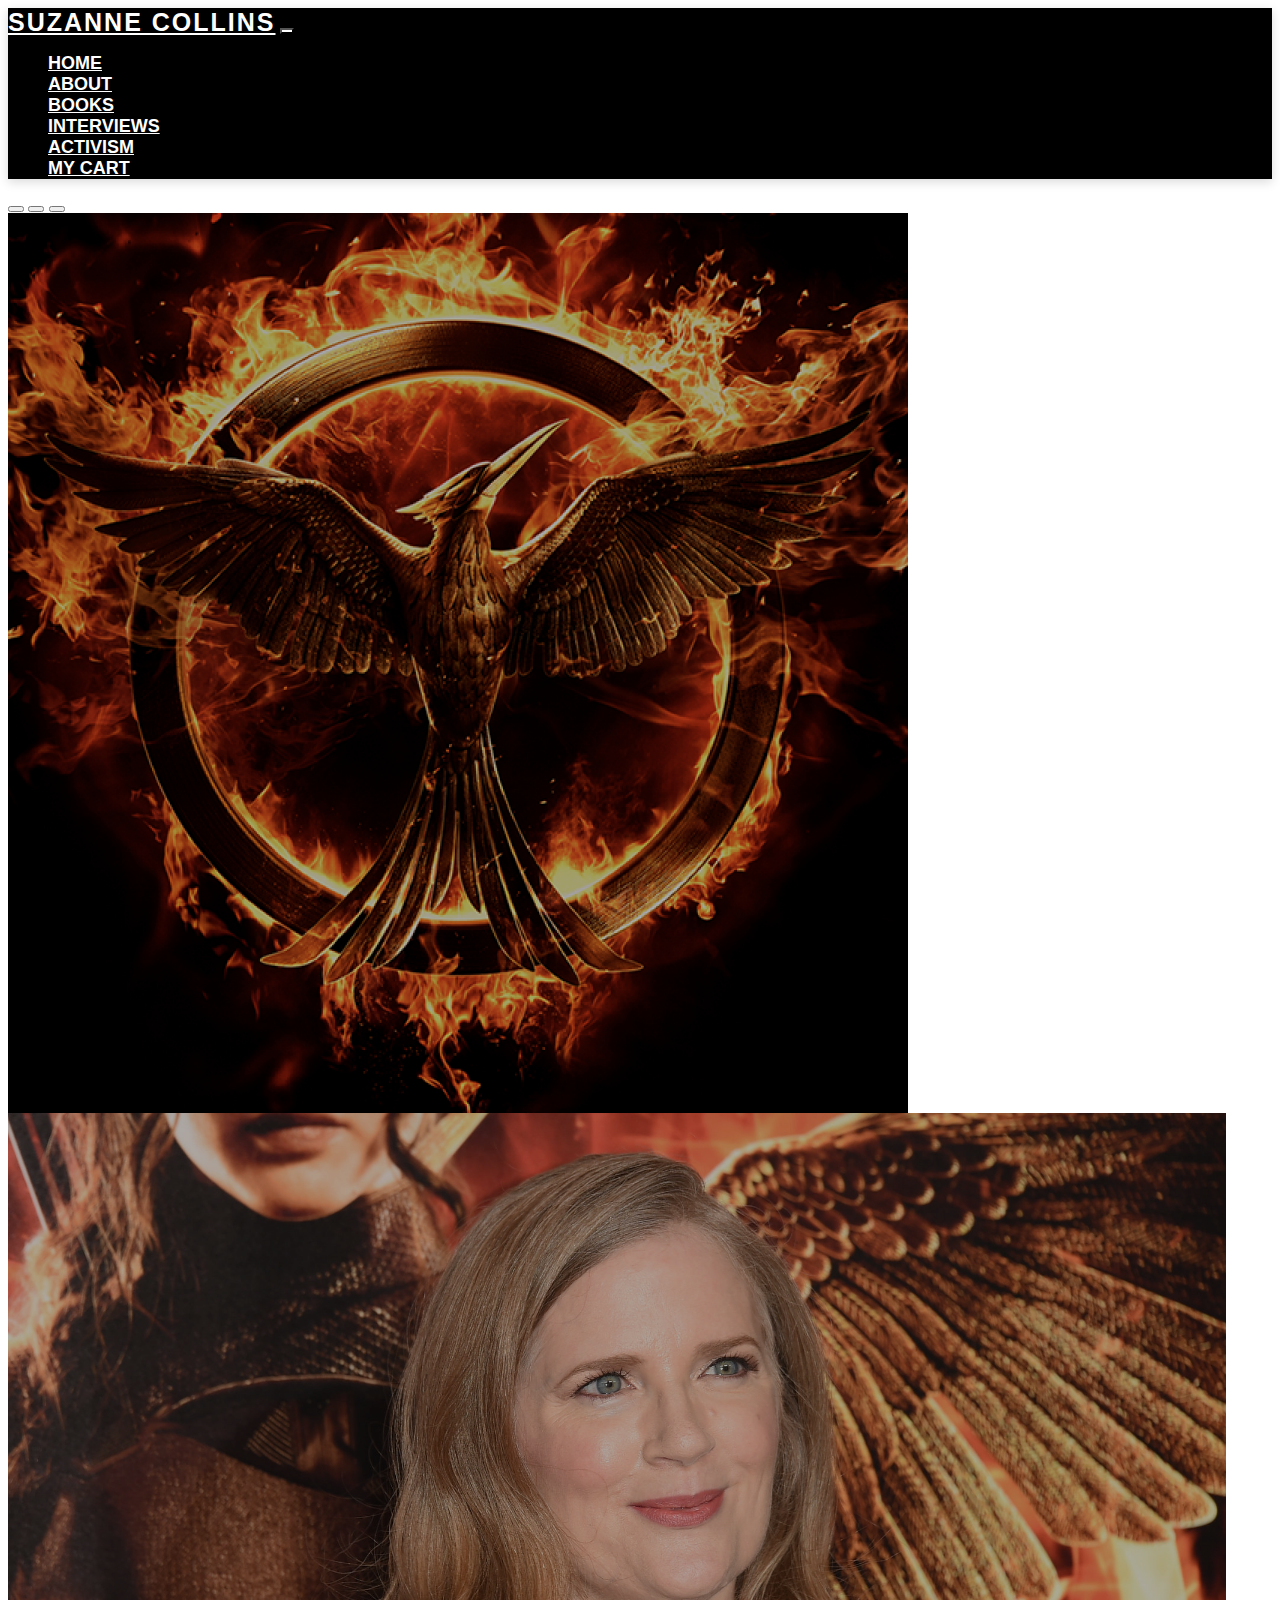
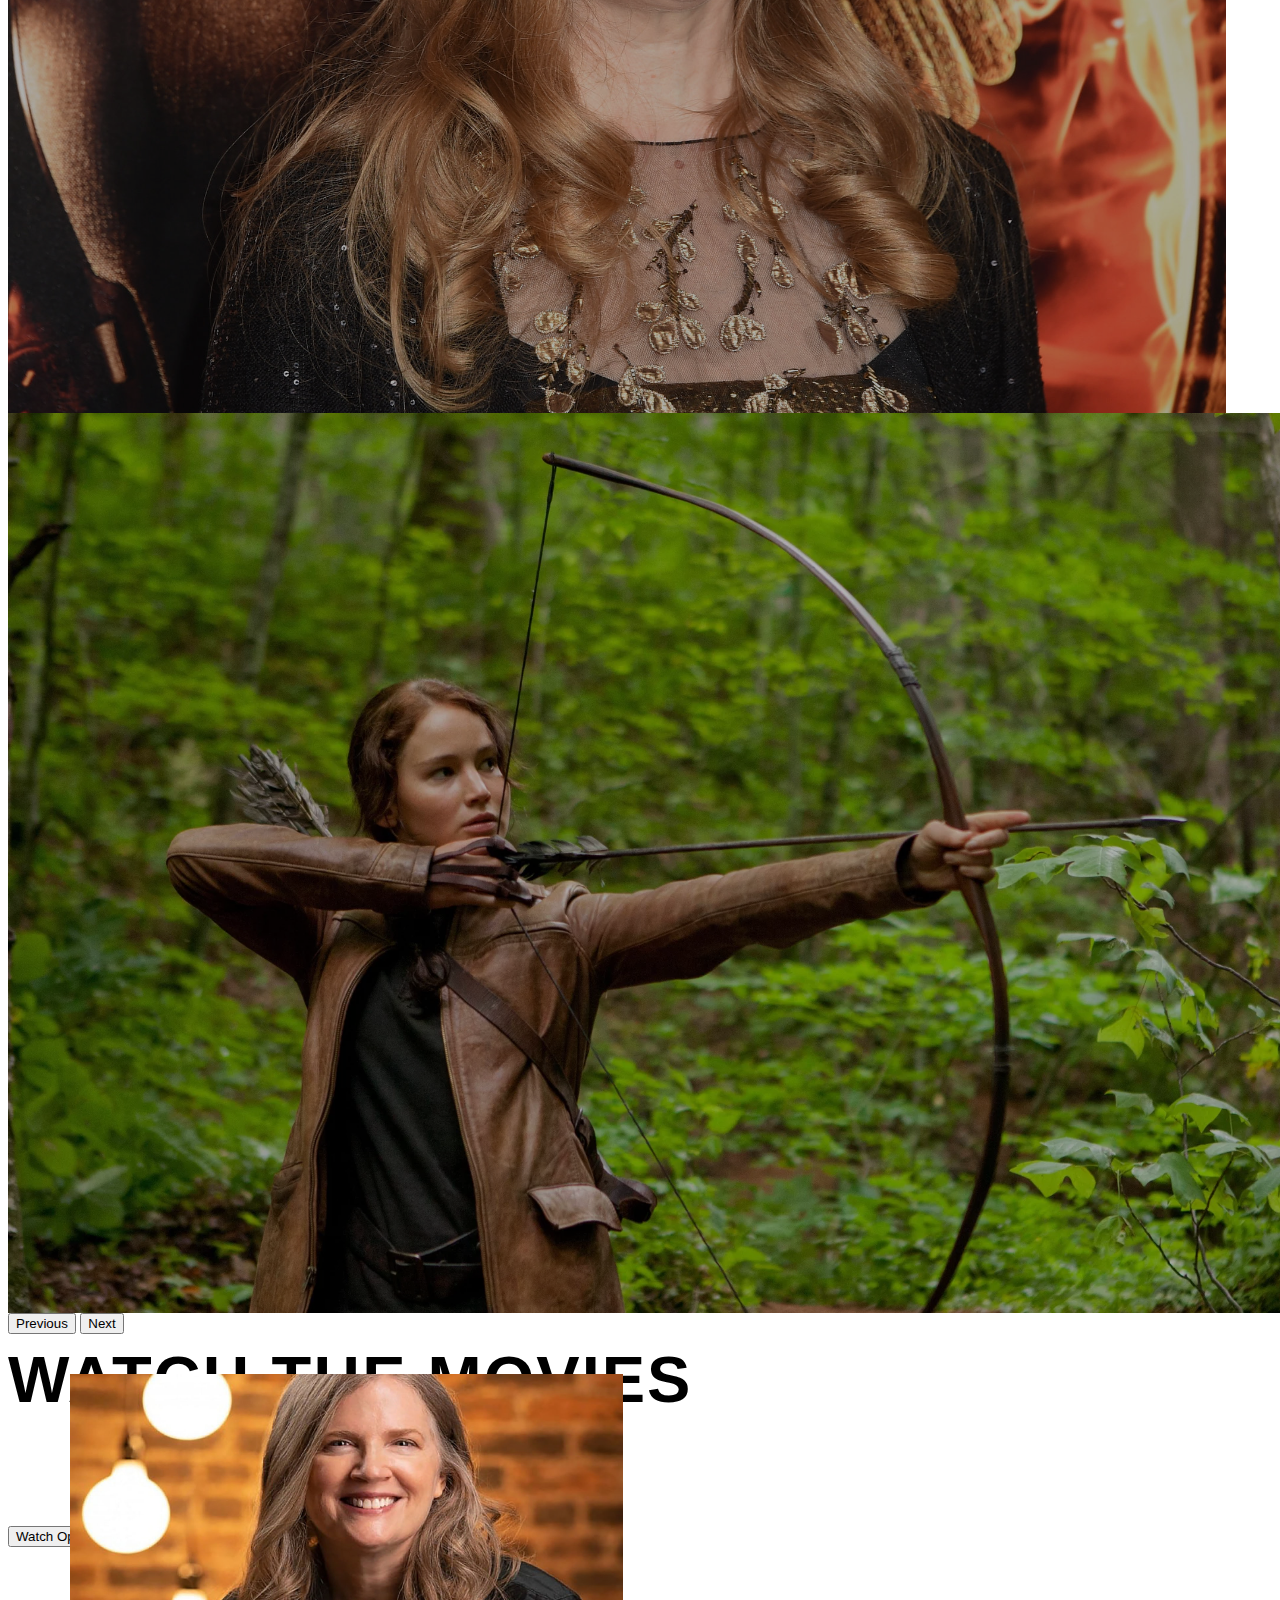
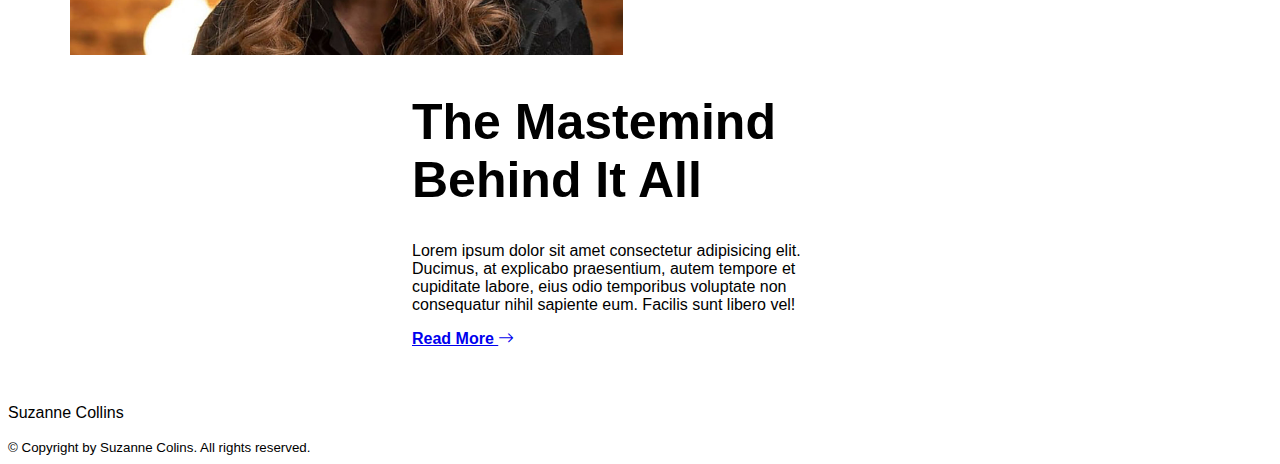
<file: index.html>
<!doctype html>
<html lang="en">
  <head>
    <meta charset="utf-8">
    <meta name="viewport" content="width=device-width, initial-scale=1">
    <meta name="description" content="This is a redesign concept of Suzanne Collin's website.">
    <meta name="author" content="Cameryn Jones">
    <title>Suzanne Collins Website Redesign Concpet</title>

    <!-- LOAD BOOTSTRAP CSS - DO NOT DELETE -->
        <link href="https://cdn.jsdelivr.net/npm/bootstrap@5.3.0-alpha1/dist/css/bootstrap.min.css" rel="stylesheet" integrity="sha384-GLhlTQ8iRABdZLl6O3oVMWSktQOp6b7In1Zl3/Jr59b6EGGoI1aFkw7cmDA6j6gD" crossorigin="anonymous">
        <link href="https://cdnjs.cloudflare.com/ajax/libs/animate.css/3.7.2/animate.min.css"       rel="stylesheet">
    <!-- END LOADING BOOTSTRAP CSS -->

    <!-- Custom styles -->
    <link href="style.css" rel="stylesheet">

    <!-- Bootstrap Icons -->
    <link rel="stylesheet" href="https://cdn.jsdelivr.net/npm/bootstrap-icons@1.10.3/font/bootstrap-icons.css">

    <!-- FONT AWESOME ICONS -->
    <link rel="stylesheet" href="https://cdnjs.cloudflare.com/ajax/libs/font-awesome/6.3.0/css/all.min.css" integrity="sha512-SzlrxWUlpfuzQ+pcUCosxcglQRNAq/DZjVsC0lE40xsADsfeQoEypE+enwcOiGjk/bSuGGKHEyjSoQ1zVisanQ==" crossorigin="anonymous" referrerpolicy="no-referrer" />
  </head>
  <body>
    <!-- NAVIGATION -->
    <nav class="navbar navbar-expand-lg navbar-dark fixed-top navbar-scrolled">
      <div class="container">
        <a class="navbar-brand" href="index.html">Suzanne Collins</a> <button aria-controls="navbarSupportedContent" aria-expanded="false" aria-label="Toggle navigation" class="navbar-toggler" data-bs-target="#navbarSupportedContent" data-bs-toggle="collapse" type="button"><span class="navbar-toggler-icon"></span></button>
        <div class="collapse navbar-collapse" id="navbarSupportedContent">
          <ul class="navbar-nav ms-auto mb-2 mb-lg-0">
            <li class="nav-item">
              <a class="nav-link" href="index.html">Home</a>
            </li>
            <li class="nav-item">
              <a class="nav-link" href="#">About</a>
            </li>
            <li class="nav-item">
              <a class="nav-link" href="books.html">Books</a>
            </li>
            <li class="nav-item">
              <a class="nav-link" href="#">Interviews</a>
            </li>
            <li class="nav-item">
              <a class="nav-link" href="#">Activism</a>
            </li>
            <li class="nav-item">
              <a class="nav-link" href="#">My Cart</a>
            </li>
          </ul>
        </div>
      </div>
  </nav>
 <!-- END NAVIGATION -->
 
<!-- HERO CAROUSEL -->
    <div class="carousel slide" data-bs-ride="carousel" id="carouselExampleIndicators">
      <div class="carousel-indicators">
        <button aria-label="Slide 1" class="active" data-bs-slide-to="0" data-bs-target="#carouselExampleIndicators" type="button"></button> <button aria-          label="Slide 2" data-bs-slide-to="1" data-bs-target="#carouselExampleIndicators" type="button"></button> <button aria-label="Slide 3" data-bs-slide-to="2" data-bs-target="#carouselExampleIndicators" type="button"></button>
      </div>
      <div class="carousel-inner">
        <div class="carousel-item active">
          <img alt="..." class="d-block w-100" src="images/mockingjay.png">
          <div class="carousel-caption">
            <h5 class="animated bounceInRight" style="animation-delay: 1s">Read the Series</h5>
            <!-- <p class="animated bounceInLeft d-none d-md-block" style="animation-delay: 2s">Lorem ipsum dolor sit amet, consectetur adipisicing elit. Maxime, nulla, tempore. Deserunt excepturi quas vero.</p> -->
            <button type="button" class="animated bounceInRight btn btn-light" style="animation-delay: 3s">Read More</button>
          </div>
        </div>
        <div class="carousel-item">
          <img alt="..." class="d-block w-100" src="images/SC-3.jpg">
          <div class="carousel-caption">
            <h5 class="animated bounceInRight" style="animation-delay: 1s">Author behind the Hunger Games </h5>
            <!-- <p class="animated bounceInLeft d-none d-md-block" style="animation-delay: 2s">Lorem ipsum dolor sit amet, consectetur adipisicing elit. Maxime, nulla, tempore. Deserunt excepturi quas vero.</p> -->
            <button type="button" class="animated bounceInRight btn btn-light" style="animation-delay: 3s">Learn More</button>
          </div>
        </div>
        <div class="carousel-item">
          <img alt="..." class="d-block w-100" src="images/hg-film-2.jpg">
          <div class="carousel-caption">
            <h5 class="animated bounceInRight" style="animation-delay: 1s">Watch the movies</h5>
            <button type="button" class="animated bounceInRight btn btn-light" style="animation-delay: 3s">Watch Options</button>
          </div>
        </div>
      </div><button class="carousel-control-prev" data-bs-slide="prev" data-bs-target="#carouselExampleIndicators" type="button"><span aria-hidden="true" class="carousel-control-prev-icon"></span> <span class="visually-hidden">Previous</span></button> <button class="carousel-control-next" data-bs-slide="next" data-bs-target="#carouselExampleIndicators" type="button"><span aria-hidden="true" class="carousel-control-next-icon"></span> <span class="visually-hidden">Next</span></button>
    </div>
<!-- END HERO CAROUSEL -->

<!-- AUTHOR SECTION -->
    <section class="author-secton container-custom">
      <div class="row">
        <div class="col-12 col-sm-6 d-md-flex justify-content-md-center">
          <img src="images/SC.jpg" alt="Suzanne Collins" class="img-fluid pb-4 author__section-thumbnail" width="553" height="746" loading="lazy">
        </div>
        <div class="col-12 col-sm-6 align-self-center justify-content-md-center">
          <div class="author__content-width">
            <h1 class="h2 mb-4">The Mastemind Behind it all</h1>
            <p class="mb-4">Lorem ipsum dolor sit amet consectetur adipisicing elit. Ducimus, at explicabo praesentium, autem tempore et cupiditate labore, eius odio temporibus voluptate non consequatur nihil sapiente eum. Facilis sunt libero vel!</p>
            <a class="text-black" href="#">Read More <i class="bi bi-arrow-right"></i></a>
          </div>
        </div>
      </div>
    </section>
<!-- END AUTHOR SECTION-->

<!-- TESTIMONIAL SECTON
    <section class="bg-dark text-white py-4">
      <div class="container-custom my-4">
        <div class="row">

          <div class="col-12 col-sm-4 mb-4">
            <h3>#1 USA Today Bestseller</h3>
          </div>

          <div class="col-12 col-sm-4 mb-4">
            <img src="#" class="mb-4 img-fluid" alt="#" width="441" height="248" loading="lazy">
            <h3>#1 New York Times Bestseller</h3>
          </div>

          <div class="col-12 col-sm-4 mb-4">
            <img src="#" class="mb-4 img-fluid" alt="#" width="441" height="248" loading="lazy">
            <h3>New York Times Article</h3>
            <p>Lorem ipsum dolor sit amet consectetur, adipisicing elit. Eum ex delectus veniam consequuntur odit a? Optio maxime ut sunt, a est suscipit pariatur nobis libero nulla ipsum quibusdam atque repudiandae.</p>
          </div>
        </div>
      </div>
    </section>
    END TESTIMONIAL SECTON -->

<!-- FOOTER -->
  <footer class="bg-dark py-5 mt-5">
    <div class="container text-light text-center">
      <p class="display-5 mb-3">Suzanne Collins</p>
      <small class="text-white-50">&copy; Copyright by Suzanne Colins. All rights reserved.</small>
    </div>
  </footer>
<!-- END FOOTER -->

<!-- LOAD BOOTSTRAP JAVASCRIPT - DO NOT DELETE -->
<script src="https://cdn.jsdelivr.net/npm/bootstrap@5.3.0-alpha1/dist/js/bootstrap.bundle.min.js" integrity="sha384-w76AqPfDkMBDXo30jS1Sgez6pr3x5MlQ1ZAGC+nuZB+EYdgRZgiwxhTBTkF7CXvN" crossorigin="anonymous"></script>
<!-- END LOADING BOOTSTRAP JAVASCRIPT -->

<!-- LOAD JAVASCRIPT FOR NAVIGATION ANIMATION -->
  <script src="https://cdnjs.cloudflare.com/ajax/libs/jquery/3.6.0/jquery.min.js">
  </script> 

  <script src="https://cdn.jsdelivr.net/npm/@popperjs/core@2.9.3/dist/umd/popper.min.js">
  </script> 
<!-- END LOADING NAVIGATION ANIMATION JAVASCRIPT -->

<!-- JAVASCRIPT FOR NAVIGATION SCROLL -->
  <script>
    const navEl = document.querySelector('.navbar');

    window.addEventListener('scroll', () => {
      if (window.scrollY >= 56) {
        navEl.classList.add('navbar-scrolled');
      } else if (window.scrollY < 56) {
        navEl.classList.remove('navbar-scrolled');
      }
    });
  </script>
<!-- END JAVASCRIPT FOR NAVIGATION SCROLL -->
      
  </body>
</html>
</file>
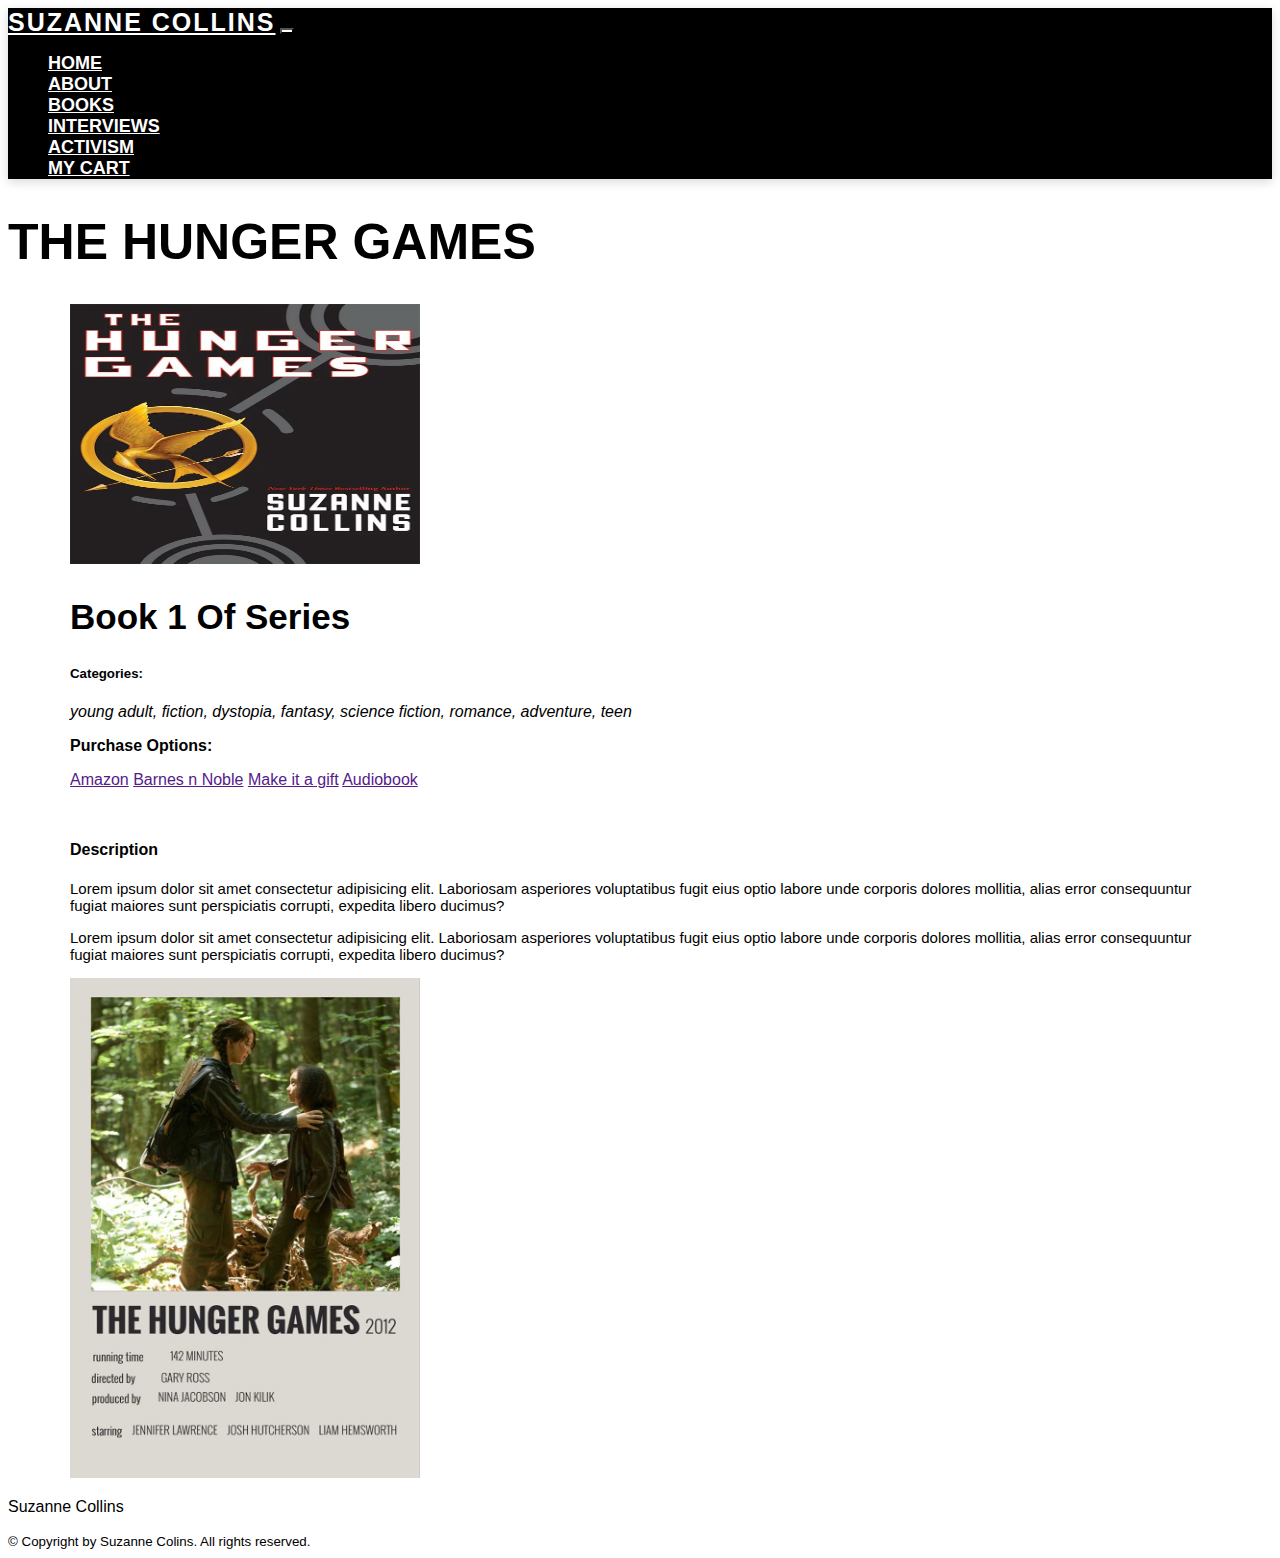
<file: book info.html>
<!doctype html>
<html lang="en">
  <head>
    <meta charset="utf-8">
    <meta name="viewport" content="width=device-width, initial-scale=1">
    <meta name="description" content="YOUR DESCRIPTION HERE">
    <meta name="author" content="Cameryn Jones">
    <title>Suzanne Collins Website Redesign Concpet</title>

    <!-- LOAD BOOTSTRAP CSS - DO NOT DELETE -->
        <link href="https://cdn.jsdelivr.net/npm/bootstrap@5.3.0-alpha1/dist/css/bootstrap.min.css" rel="stylesheet" integrity="sha384-GLhlTQ8iRABdZLl6O3oVMWSktQOp6b7In1Zl3/Jr59b6EGGoI1aFkw7cmDA6j6gD" crossorigin="anonymous">
        <link href="https://cdnjs.cloudflare.com/ajax/libs/animate.css/3.7.2/animate.min.css"       rel="stylesheet">
    <!-- END LOADING BOOTSTRAP CSS -->

    <!-- Custom styles -->
    <link href="style.css" rel="stylesheet">
  </head>

  <body>
<!-- NAVIGATION -->
    <nav class="navbar navbar-expand-lg navbar-dark fixed-top navbar-scrolled">
        <div class="container">
          <a class="navbar-brand" href="index.html">Suzanne Collins</a> <button aria-controls="navbarSupportedContent" aria-expanded="false" aria-label="Toggle navigation" class="navbar-toggler" data-bs-target="#navbarSupportedContent" data-bs-toggle="collapse" type="button"><span class="navbar-toggler-icon"></span></button>
          <div class="collapse navbar-collapse" id="navbarSupportedContent">
            <ul class="navbar-nav ms-auto mb-2 mb-lg-0">
              <li class="nav-item">
                <a class="nav-link" href="index.html">Home</a>
              </li>
              <li class="nav-item">
                <a class="nav-link" href="#">About</a>
              </li>
              <li class="nav-item">
                <a class="nav-link" href="books.html">Books</a>
              </li>
              <li class="nav-item">
                <a class="nav-link" href="#">Interviews</a>
              </li>
              <li class="nav-item">
                <a class="nav-link" href="#">Activism</a>
              </li>
              <li class="nav-item">
                <a class="nav-link" href="#">My Cart</a>
              </li>
            </ul>
          </div>
        </div>
    </nav>
    <!-- END NAVIGATION -->
    <!-- BOOK 1 SECTION -->
    <section id="hg-series" class="pt-5">
        <h1 class="text-center my-5">the hunger games</h1>

        <div class="container-custom my-4">
          <div class="row">
  
            <div class="col-12 col-sm-4 mb-4">
              <img src="images/hg-book-1.png" class="mb-4 img-fluid" alt="#" width="350" height="260" loading="lazy">
            </div>
  
            <div class="col-12 col-sm-4 mb-4">
              <h2>book 1 of series</h2>
              <h5>Categories:</h5>
              <p class="categories">young adult, fiction, dystopia, fantasy, science fiction, romance, adventure, teen</p>
              <p class="purchase">Purchase Options:</p>
              <a href="" class="btn btn-dark">Amazon</a>
              <a href="" class="btn btn-dark">Barnes n Noble</a>
              <a href="" class="btn btn-dark">Make it a gift</a>
              <a href="" class="btn btn-dark">Audiobook</a>
              <h4>description</h4>
              <p class="description">Lorem ipsum dolor sit amet consectetur adipisicing elit. Laboriosam asperiores voluptatibus fugit eius optio labore unde corporis dolores mollitia, alias error consequuntur fugiat maiores sunt perspiciatis corrupti, expedita libero ducimus?</p>
              <p class="description">Lorem ipsum dolor sit amet consectetur adipisicing elit. Laboriosam asperiores voluptatibus fugit eius optio labore unde corporis dolores mollitia, alias error consequuntur fugiat maiores sunt perspiciatis corrupti, expedita libero ducimus?</p>
            </div>

            <div class="col-12 col-sm-4 mb-4">
              <img src="images/hg-movie-poster.jpg" class="mb-4 img-fluid" alt="#" width="350" height="500" loading="lazy">
            </div>
          </div>
        </div>

       <!-- <div class="row">
          <div class="col-12 col-sm-4 mx-auto d-block">
            <h2>Description</h2>
            <p class="book-description">Lorem ipsum dolor sit amet consectetur adipisicing elit. Accusantium, dolorem sunt odit fugit distinctio commodi nulla temporibus sapiente nemo neque rerum. Voluptas nam adipisci aliquid ut voluptatibus iure, fugit nihil.</p>
            <p>Lorem ipsum dolor sit amet consectetur adipisicing elit. Accusantium, dolorem sunt odit fugit distinctio commodi nulla temporibus sapiente nemo neque rerum. Voluptas nam adipisci aliquid ut voluptatibus iure, fugit nihil.</p>
          </div>
        </div> -->
    </section>
    <!-- EDN BOOK 1 SECTION -->

<!-- FOOTER -->
  <footer class="bg-dark py-5 mt-5">
    <div class="container text-light text-center">
      <p class="display-5 mb-3">Suzanne Collins</p>
      <small class="text-white-50">&copy; Copyright by Suzanne Colins. All rights reserved.</small>
    </div>
  </footer>
<!-- END FOOTER -->

<!-- LOAD BOOTSTRAP JAVASCRIPT - DO NOT DELETE -->
  <script src="https://cdn.jsdelivr.net/npm/bootstrap@5.3.0-alpha1/dist/js/bootstrap.bundle.min.js" integrity="sha384-w76AqPfDkMBDXo30jS1Sgez6pr3x5MlQ1ZAGC+nuZB+EYdgRZgiwxhTBTkF7CXvN" crossorigin="anonymous"></script>
<!-- END LOADING BOOTSTRAP JAVASCRIPT -->

<!-- LOAD JAVASCRIPT FOR NAVIGATION ANIMATION -->
  <script src="https://cdnjs.cloudflare.com/ajax/libs/jquery/3.6.0/jquery.min.js">
  </script> 

  <script src="https://cdn.jsdelivr.net/npm/@popperjs/core@2.9.3/dist/umd/popper.min.js">
  </script> 
<!-- END LOADING NAVIGATION ANIMATION JAVASCRIPT -->

<!-- JAVASCRIPT FOR NAVIGATION SCROLL
  <script>
    const navEl = document.querySelector('.navbar');

    window.addEventListener('scroll', () => {
      if (window.scrollY >= 56) {
        navEl.classList.add('navbar-scrolled');
      } else if (window.scrollY < 56) {
        navEl.classList.remove('navbar-scrolled');
      }
    });
  </script>
END JAVASCRIPT FOR NAVIGATION SCROLL -->
  </body>
</html>
</file>
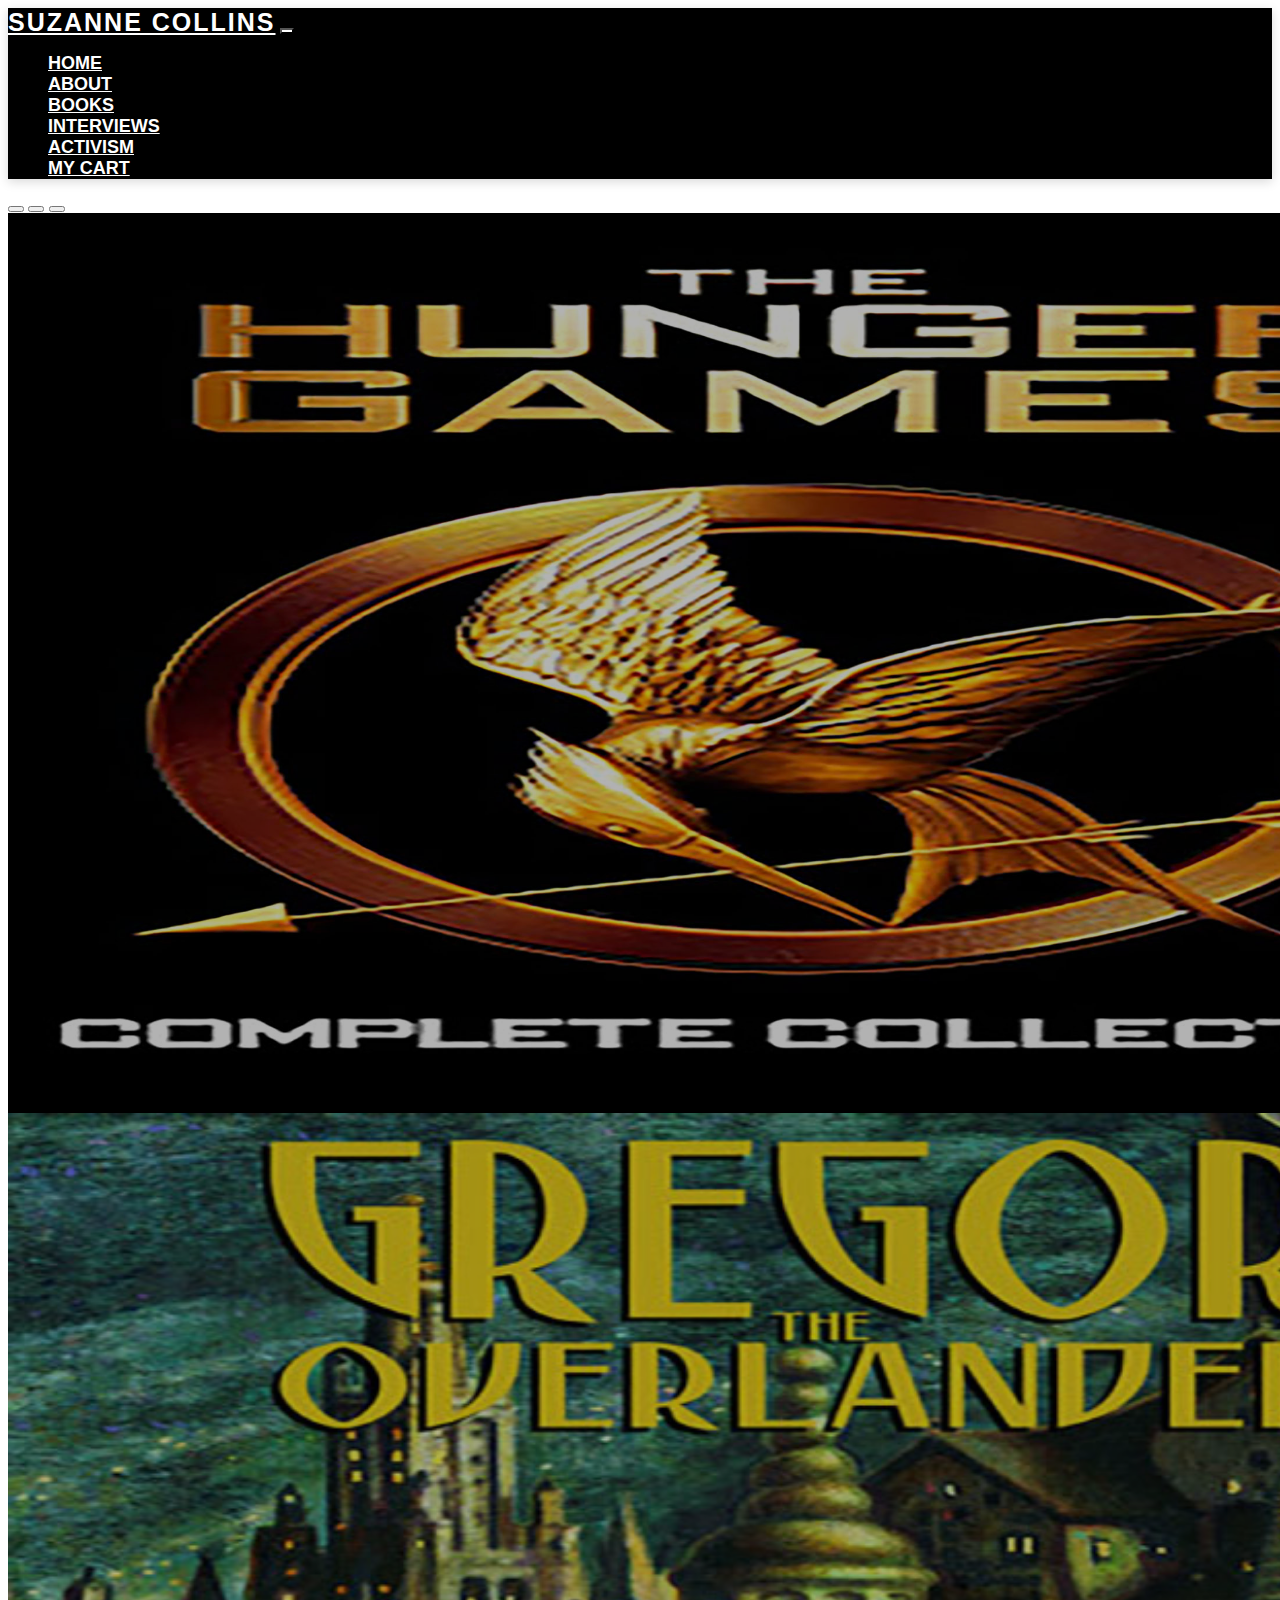
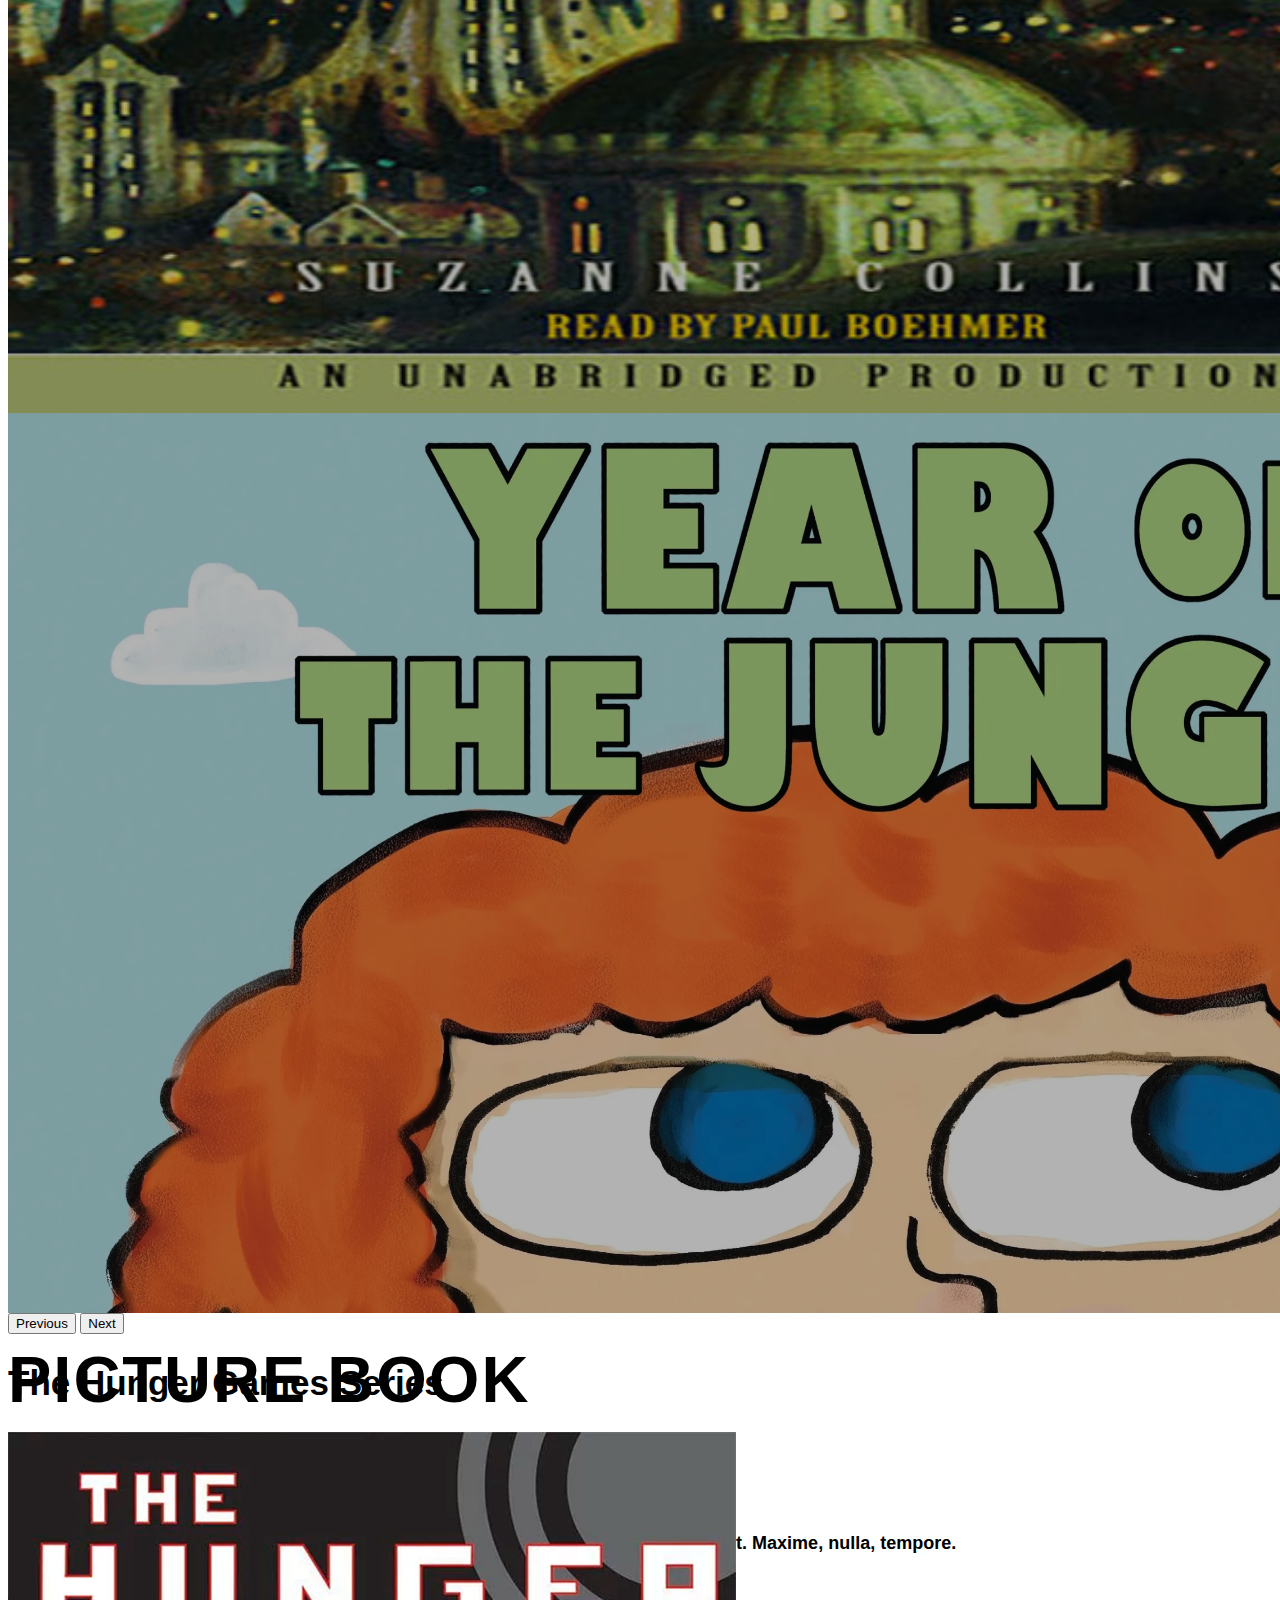
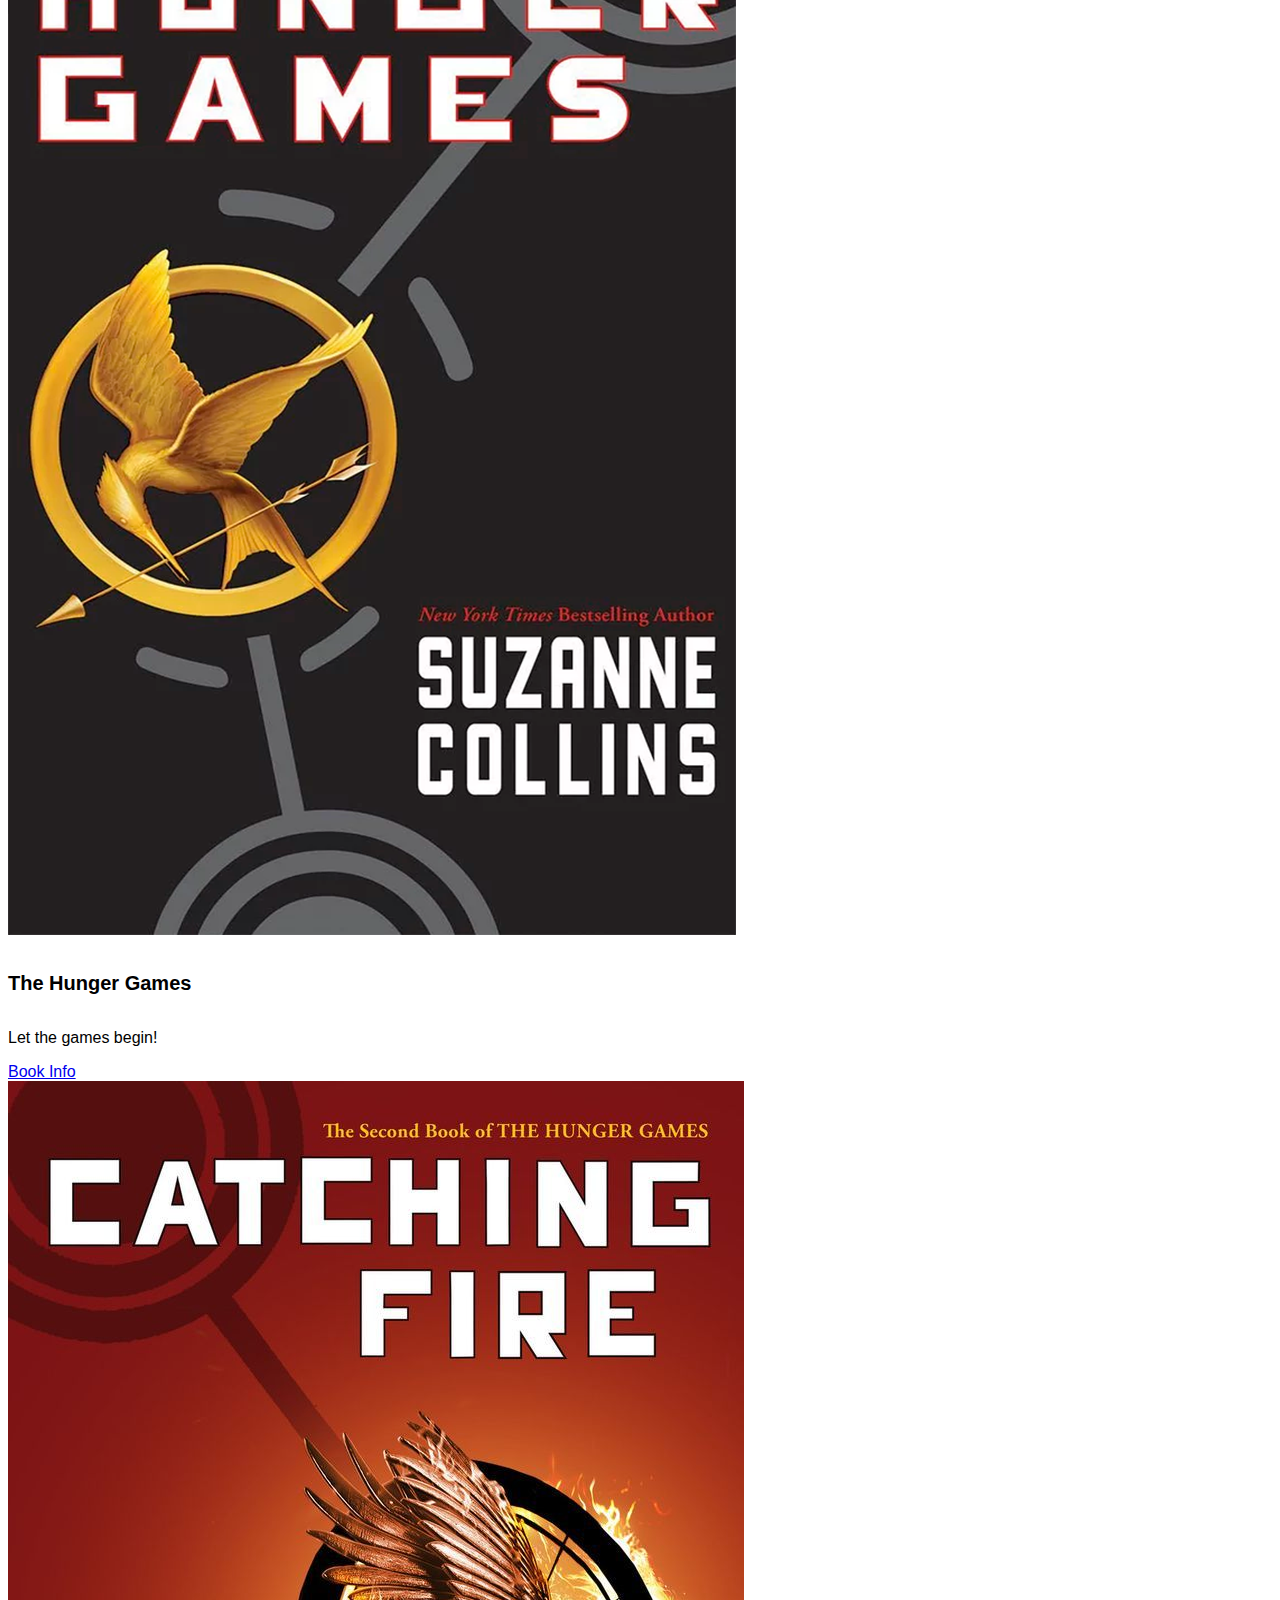
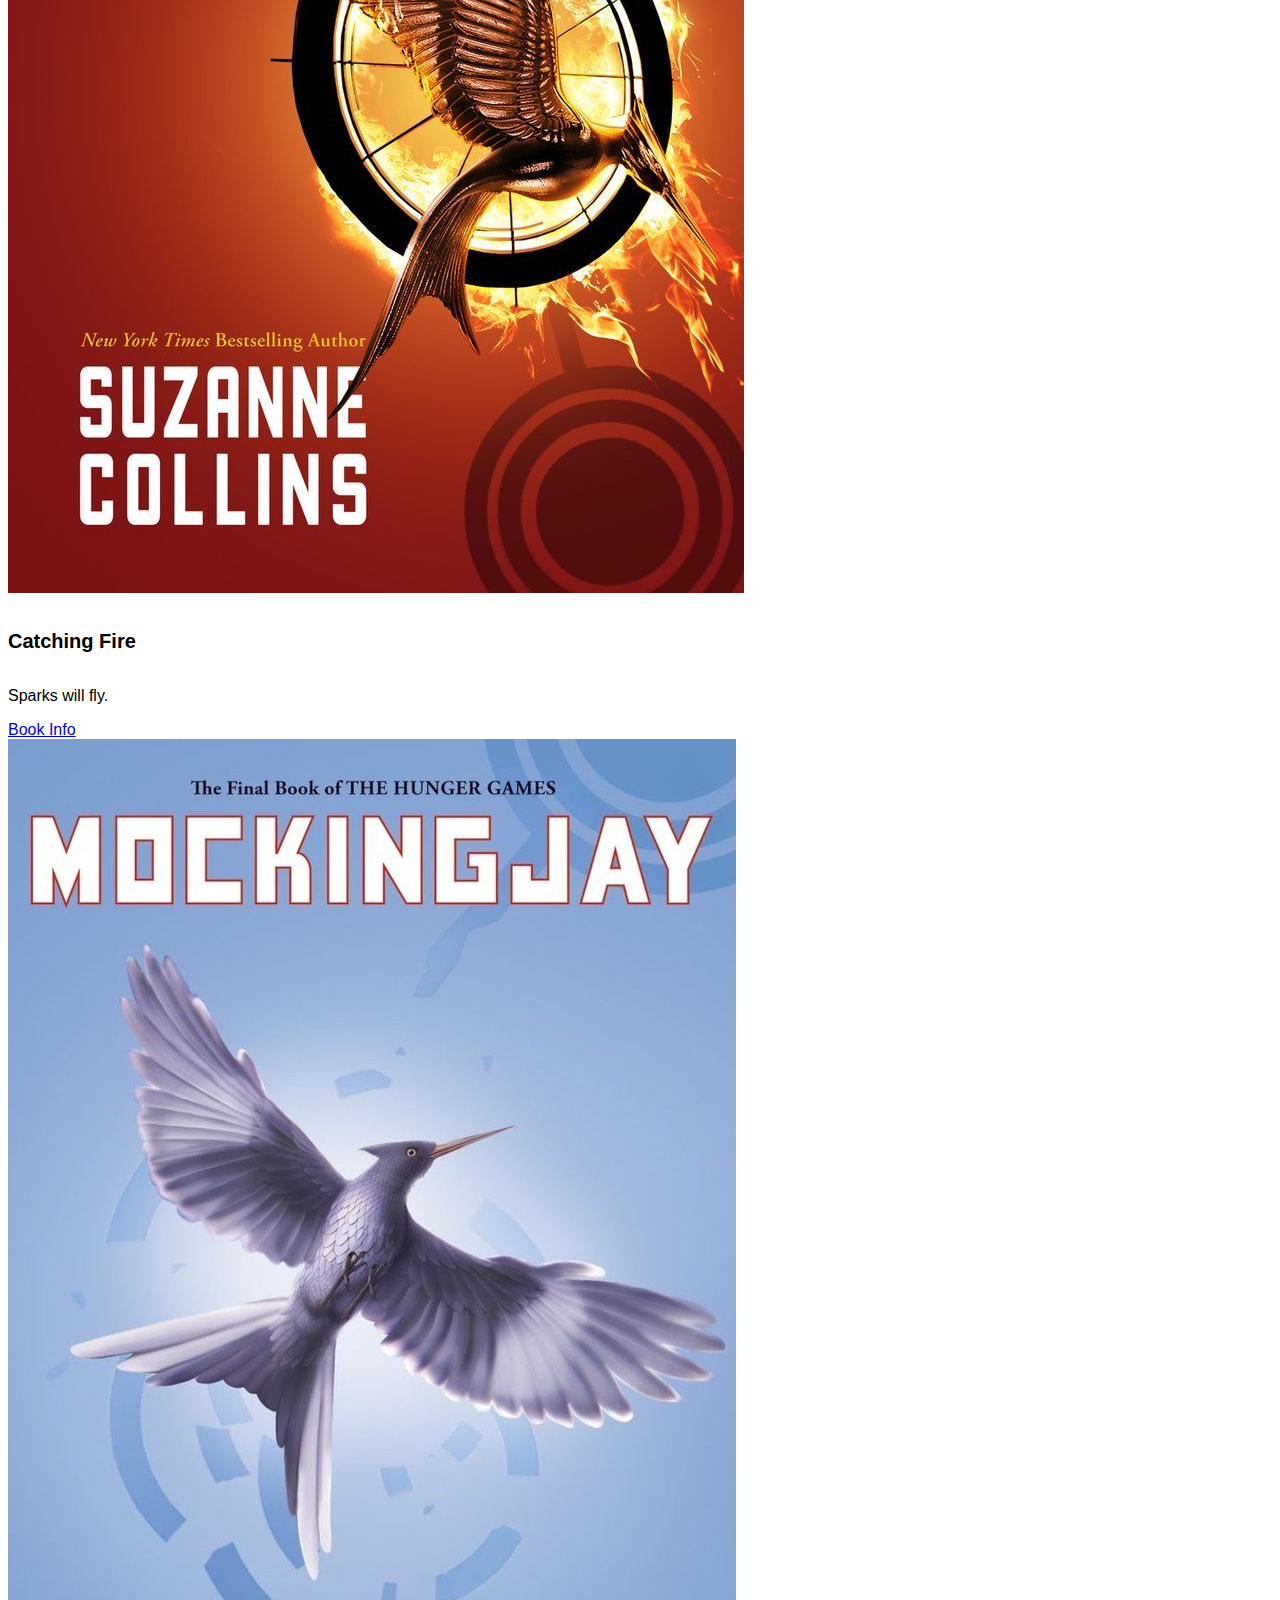
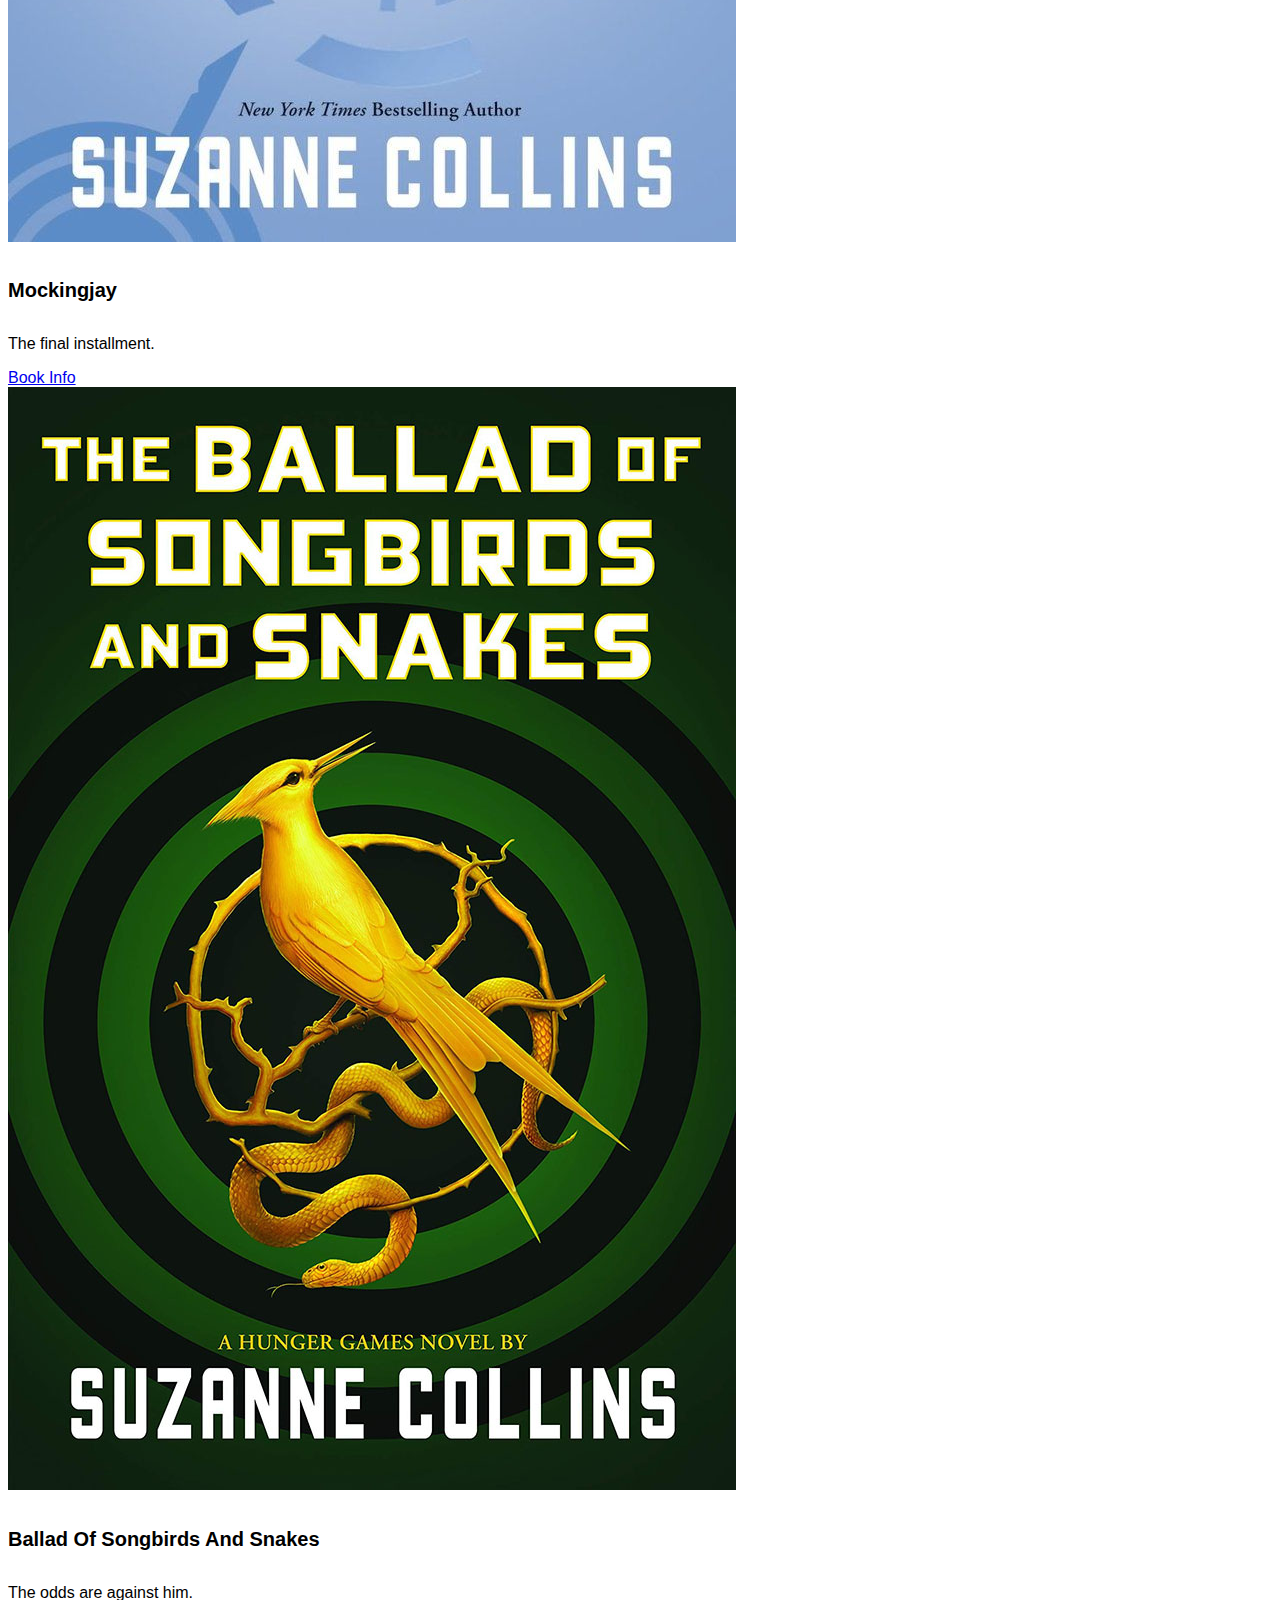
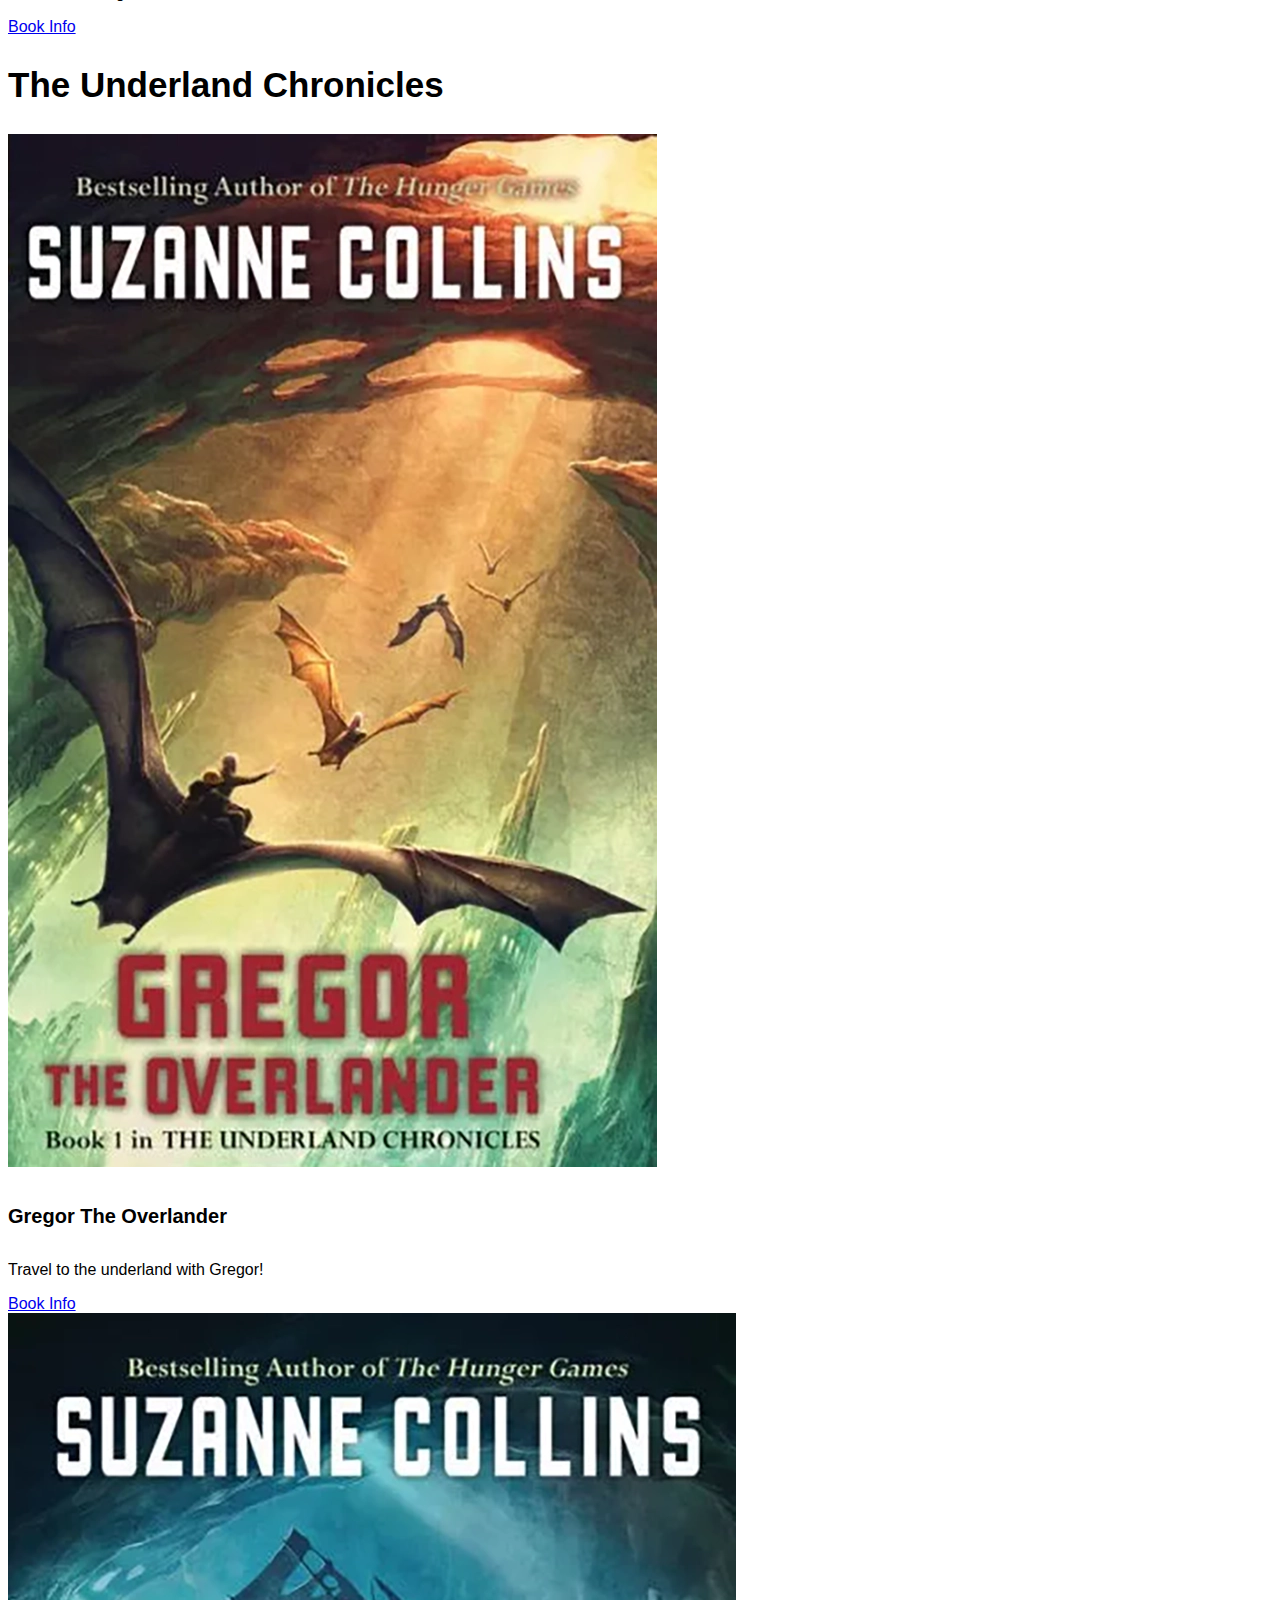
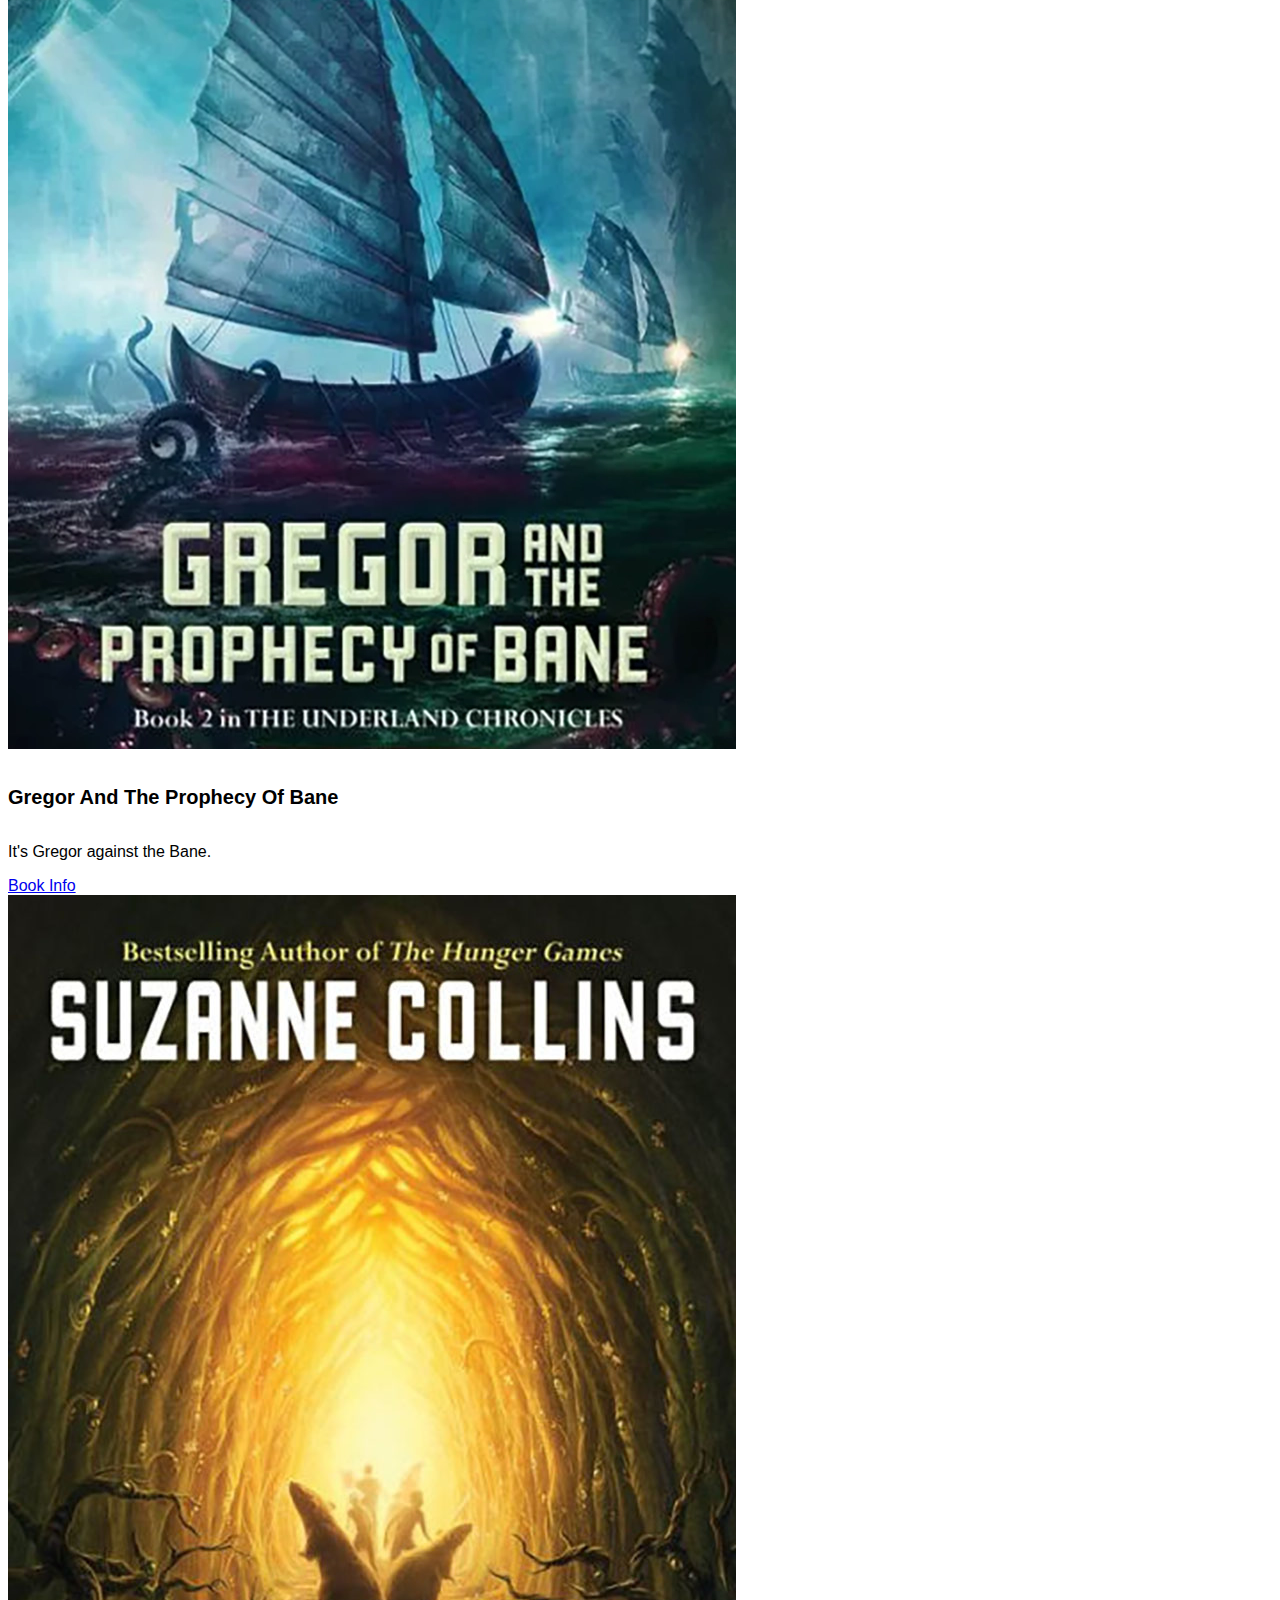
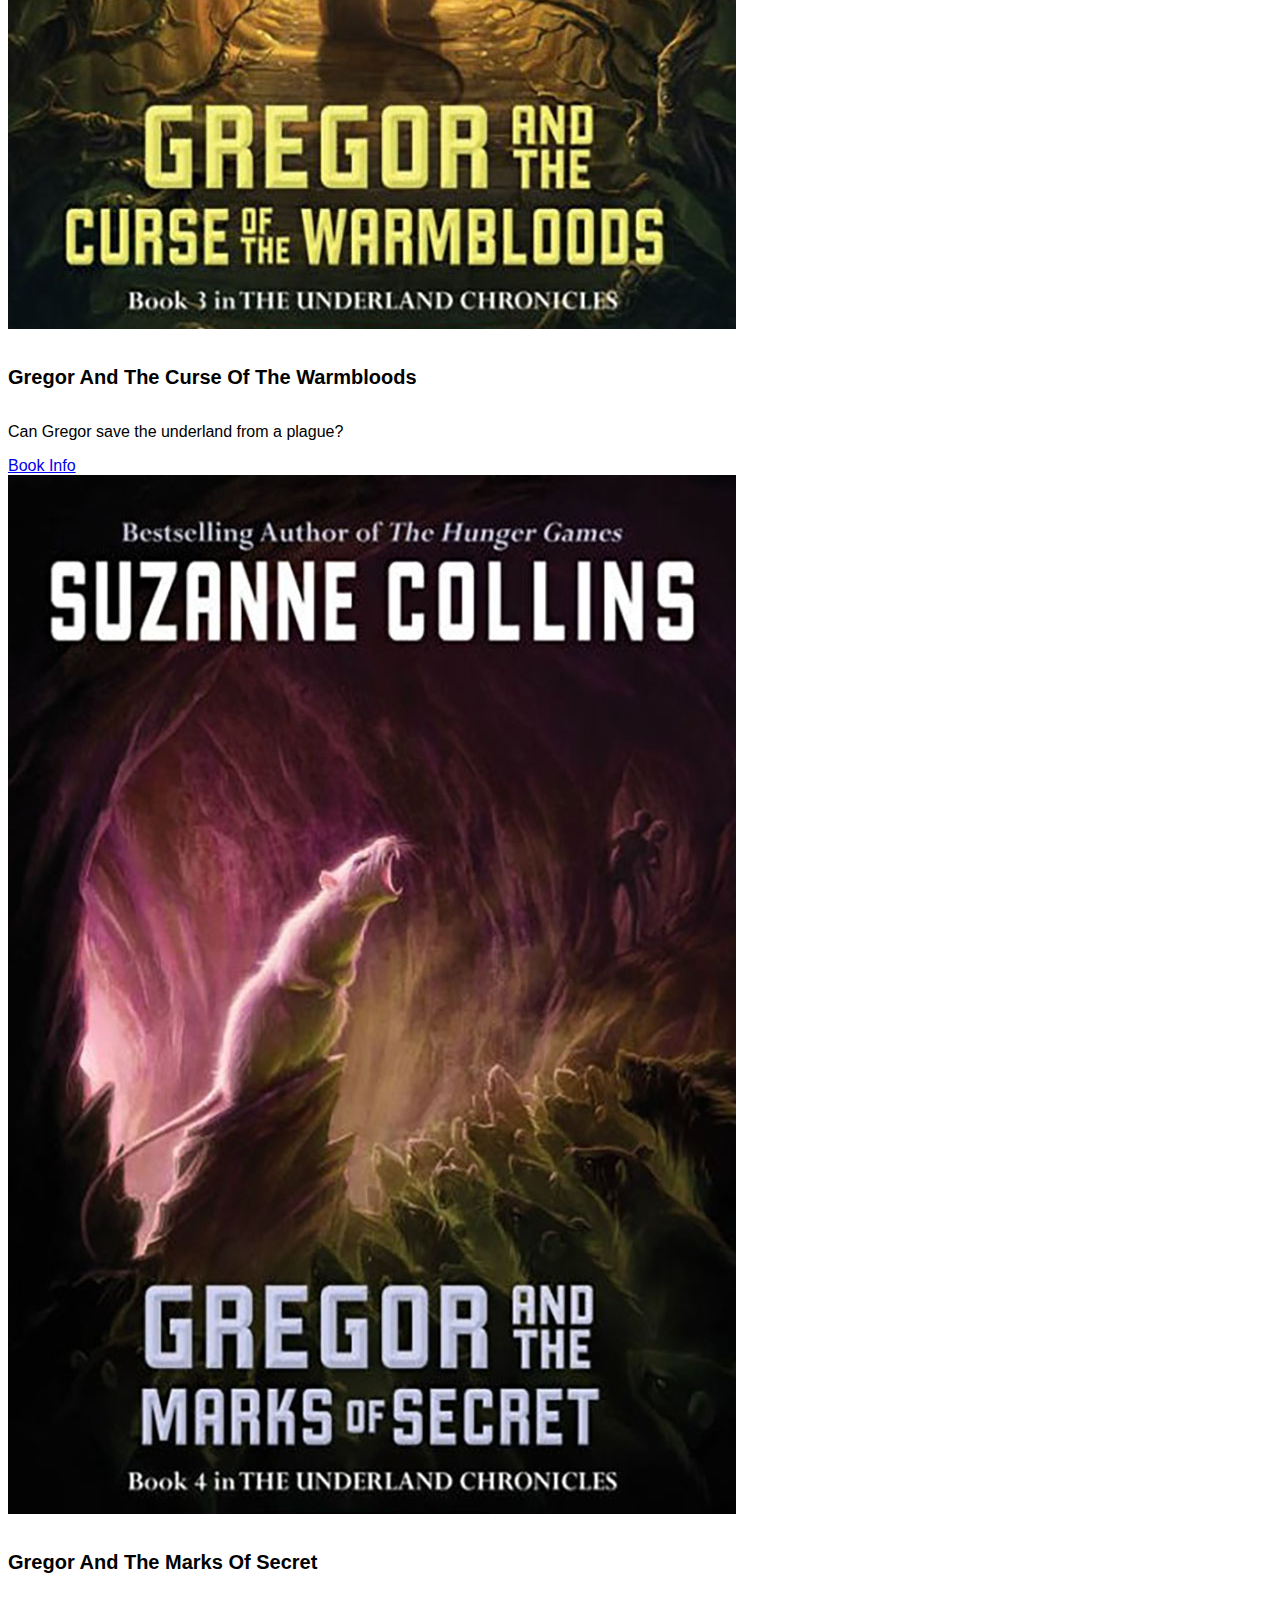
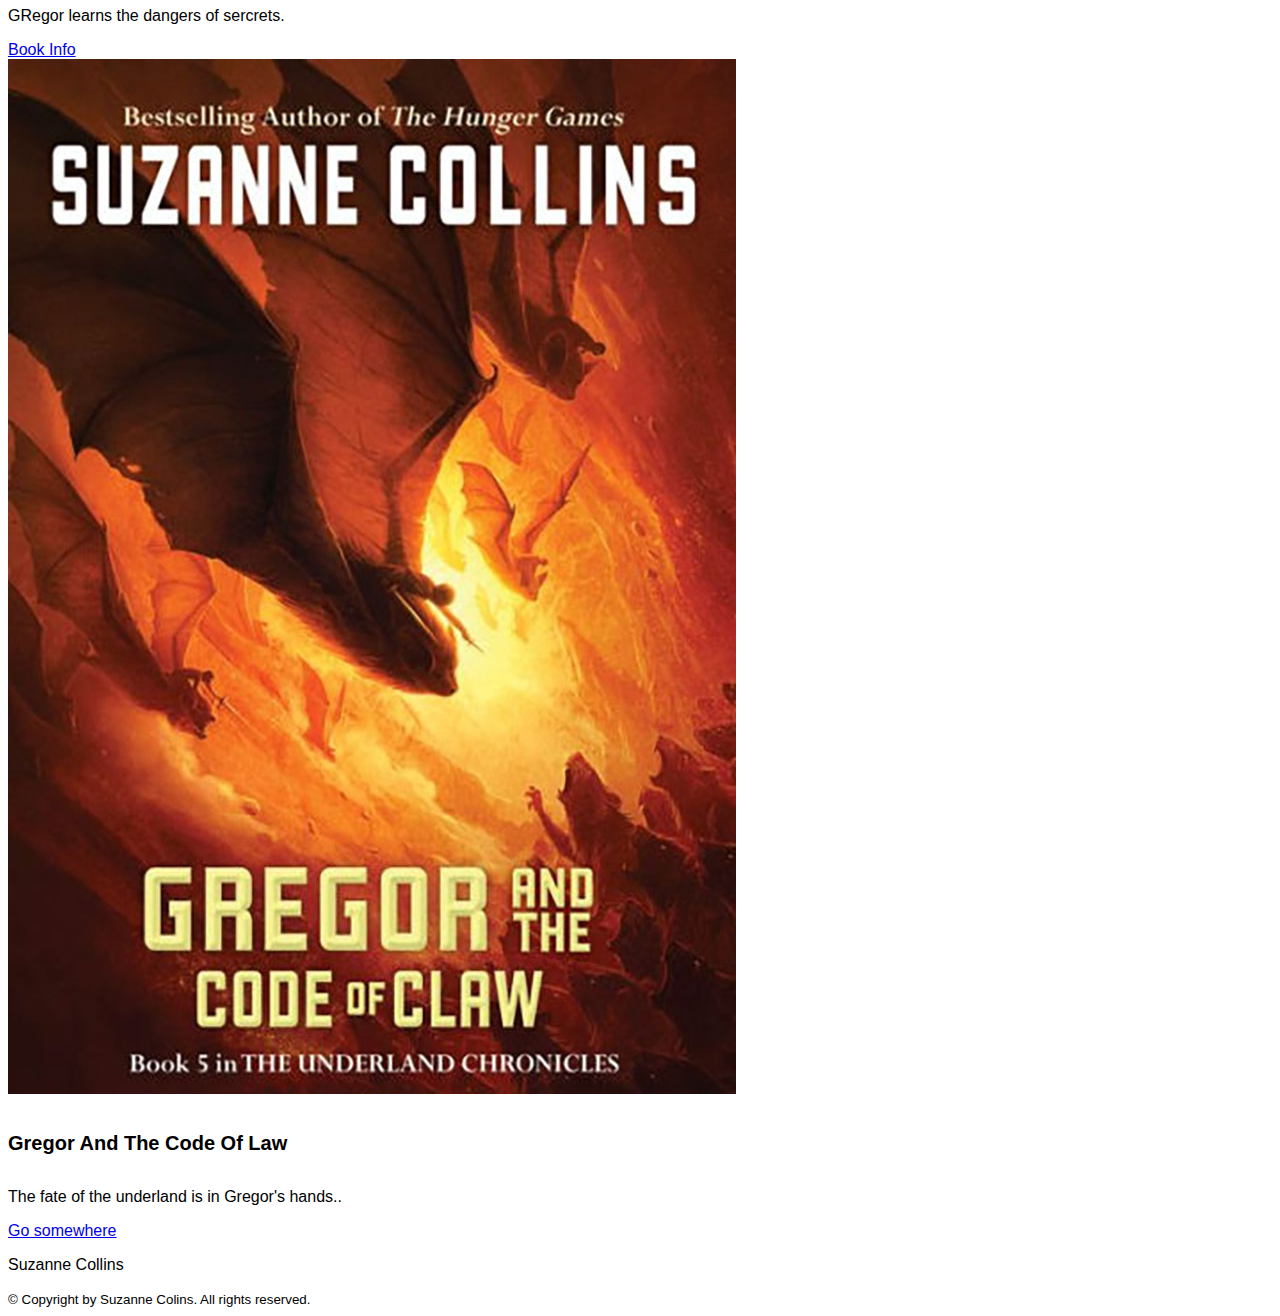
<file: books.html>
<!doctype html>
<html lang="en">
  <head>
    <meta charset="utf-8">
    <meta name="viewport" content="width=device-width, initial-scale=1">
    <meta name="description" content="YOUR DESCRIPTION HERE">
    <meta name="author" content="YOUR NAME HERE">
    <title>Suzanne Collins Website Redesign Concpet</title>

    <!-- LOAD BOOTSTRAP CSS - DO NOT DELETE -->
        <link href="https://cdn.jsdelivr.net/npm/bootstrap@5.3.0-alpha1/dist/css/bootstrap.min.css" rel="stylesheet" integrity="sha384-GLhlTQ8iRABdZLl6O3oVMWSktQOp6b7In1Zl3/Jr59b6EGGoI1aFkw7cmDA6j6gD" crossorigin="anonymous">
        <link href="https://cdnjs.cloudflare.com/ajax/libs/animate.css/3.7.2/animate.min.css"       rel="stylesheet">
    <!-- END LOADING BOOTSTRAP CSS -->

    
    <!-- Custom styles -->
    <link href="style.css" rel="stylesheet">
  </head>

  <body>
     <!-- NAVIGATION -->
    <nav class="navbar navbar-expand-lg navbar-dark fixed-top navbar-scrolled">
        <div class="container">
          <a class="navbar-brand" href="index.html">Suzanne Collins</a> <button aria-controls="navbarSupportedContent" aria-expanded="false" aria-label="Toggle navigation" class="navbar-toggler" data-bs-target="#navbarSupportedContent" data-bs-toggle="collapse" type="button"><span class="navbar-toggler-icon"></span></button>
          <div class="collapse navbar-collapse" id="navbarSupportedContent">
            <ul class="navbar-nav ms-auto mb-2 mb-lg-0">
              <li class="nav-item">
                <a class="nav-link" href="index.html">Home</a>
              </li>
              <li class="nav-item">
                <a class="nav-link" href="#">About</a>
              </li>
              <li class="nav-item">
                <a class="nav-link" href="books.html">Books</a>
              </li>
              <li class="nav-item">
                <a class="nav-link" href="#">Interviews</a>
              </li>
              <li class="nav-item">
                <a class="nav-link" href="#">Activism</a>
              </li>
              <li class="nav-item">
                <a class="nav-link" href="#">My Cart</a>
              </li>
            </ul>
          </div>
        </div>
    </nav>
    <!-- END NAVIGATION -->
    
    <!-- HERO CAROUSEL -->
    <div class="carousel slide" data-bs-ride="carousel" id="carouselExampleIndicators">
      <div class="carousel-indicators">
        <button aria-label="Slide 1" class="active" data-bs-slide-to="0" data-bs-target="#carouselExampleIndicators" type="button"></button> <button aria-          label="Slide 2" data-bs-slide-to="1" data-bs-target="#carouselExampleIndicators" type="button"></button> <button aria-label="Slide 3" data-bs-slide-to="2" data-bs-target="#carouselExampleIndicators" type="button"></button>
      </div>
      <div class="carousel-inner">
        <div class="carousel-item active">
          <img alt="..." class="d-block w-100" src="images/hg-book-2.jpg">
          <div class="carousel-caption">
            <h5 class="animated bounceInRight" style="animation-delay: 1s">The Hunger Games</h5>
            <p class="animated bounceInLeft d-none d-md-block" style="animation-delay: 2s">"May the odds be ever in your favor."- President Snow</p>
            <button type="button" class="animated bounceInRight btn btn-light" style="animation-delay: 3s">Explore Series</button>
          </div>
        </div>
        <div class="carousel-item">
          <img alt="..." class="d-block w-100" src="images/gregor-overlander-1.jpg">
          <div class="carousel-caption">
            <h5 class="animated bounceInRight" style="animation-delay: 1s">The Underland Chronicles</h5>
            <p class="animated bounceInLeft d-none d-md-block" style="animation-delay: 2s">Lorem ipsum dolor sit amet, consectetur adipisicing elit. Maxime, nulla, tempore. Deserunt excepturi quas vero.</p>
            <button type="button" class="animated bounceInRight btn btn-light" style="animation-delay: 3s">Explore Series</button>
          </div>
        </div>
        <div class="carousel-item">
          <img alt="..." class="d-block w-100" src="images/year-of-the-jungle.webp">
          <div class="carousel-caption">
            <h5 class="animated bounceInRight" style="animation-delay: 1s">Picture Book</h5>
            <p class="animated bounceInLeft d-none d-md-block" style="animation-delay: 2s">Lorem ipsum dolor sit amet, consectetur adipisicing elit. Maxime, nulla, tempore. Deserunt excepturi quas vero.</p>
            <button type="button" class="animated bounceInRight btn btn-light" style="animation-delay: 3s">Explore Series</button>
          </div>
        </div>
      </div><button class="carousel-control-prev" data-bs-slide="prev" data-bs-target="#carouselExampleIndicators" type="button"><span aria-hidden="true" class="carousel-control-prev-icon"></span> <span class="visually-hidden">Previous</span></button> <button class="carousel-control-next" data-bs-slide="next" data-bs-target="#carouselExampleIndicators" type="button"><span aria-hidden="true" class="carousel-control-next-icon"></span> <span class="visually-hidden">Next</span></button>
    </div>
<!-- END HERO CAROUSEL -->

<!-- HUNGER GAMES SERIES SECTION -->
<section id="hg-series" class="pt-5">
  <h2 class="text-center my-5">The Hunger Games Series</h2>
  <div class="container">
    <div class="row">
      <div class="col-lg">
          <div class="card">
            <img src="images/hg-book-1.png" class="card-img-top" alt="...">
            <div class="card-body">
              <h5 class="card-title">the hunger games</h5>
              <p class="card-text">Let the games begin!</p>
              <a href="book info.html" class="btn btn-dark">Book Info</a>
            </div>
          </div>
      </div>
      <div class="col-lg">
        <div class="card">
          <img src="images/catching-fire-cover.jpeg" class="card-img-top" alt="...">
          <div class="card-body">
            <h5 class="card-title">catching fire</h5>
            <p class="card-text">Sparks will fly.</p>
            <a href="#" class="btn btn-dark">Book Info</a>
          </div>
        </div>
      </div>
      <div class="col-lg">
        <div class="card">
          <img src="images/mockingjay-cover.jpeg" class="card-img-top" alt="...">
          <div class="card-body">
            <h5 class="card-title">mockingjay</h5>
            <p class="card-text">The final installment.</p>
            <a href="#" class="btn btn-dark">Book Info</a>
          </div>
        </div>
      </div>
      <div class="col-lg">
        <div class="card">
          <img src="images/songbirds-book-1.jpg" class="card-img-top" alt="...">
          <div class="card-body">
            <h5 class="card-title">ballad of songbirds and snakes </h5>
            <p class="card-text">The odds are against him.</p>
            <a href="#" class="btn btn-dark">Book Info</a>
          </div>
        </div>
      </div>
    </div>
  </div>
</section>
<!-- END HUNGER GAMES SERIES SECTION -->

<!-- THE UNDERLAND CHRONICLES SECTION -->
<section id="hg-series" class="pt-5">
  <h2 class="text-center my-5">The Underland Chronicles</h2>
  <div class="container">
    <div class="row">
      <div class="col-lg">
          <div class="card">
            <img src="images/gregor-overlander-book-1.webp" class="card-img-top" alt="...">
            <div class="card-body">
              <h5 class="card-title">gregor the overlander</h5>
              <p class="card-text">Travel to the underland with Gregor!</p>
              <a href="#" class="btn btn-dark">Book Info</a>
            </div>
          </div>
      </div>
      <div class="col-lg">
        <div class="card">
          <img src="images/gregor-prophecy-book-1.webp" class="card-img-top" alt="...">
          <div class="card-body">
            <h5 class="card-title">gregor and the prophecy of bane</h5>
            <p class="card-text">It's Gregor against the Bane.</p>
            <a href="#" class="btn btn-dark">Book Info</a>
          </div>
        </div>
      </div>
      <div class="col-lg">
        <div class="card">
          <img src="images/curse-warmbloods-book.jpg" class="card-img-top" alt="...">
          <div class="card-body">
            <h5 class="card-title">gregor and the curse of the warmbloods</h5>
            <p class="card-text">Can Gregor save the underland from a plague?</p>
            <a href="#" class="btn btn-dark">Book Info</a>
          </div>
        </div>
      </div>
      <div class="col-lg">
        <div class="card">
          <img src="images/marks-secret-book.jpg" class="card-img-top" alt="...">
          <div class="card-body">
            <h5 class="card-title">gregor and the marks of secret</h5>
            <p class="card-text">GRegor learns the dangers of sercrets.</p>
            <a href="#" class="btn btn-dark">Book Info</a>
          </div>
        </div>
      </div>
      <div class="col-lg">
        <div class="card">
          <img src="images/code-of-law-book.jpg" class="card-img-top" alt="...">
          <div class="card-body">
            <h5 class="card-title">gregor and the code of law</h5>
            <p class="card-text">The fate of the underland is in Gregor's hands..</p>
            <a href="#" class="btn btn-dark">Go somewhere</a>
          </div>
        </div>
      </div>
    </div>
  </div>
</section>
<!-- END THE UNDERLAND CHRONICLES SECTION -->

<!-- FOOTER -->
  <footer class="bg-dark py-5 mt-5">
    <div class="container text-light text-center">
      <p class="display-5 mb-3">Suzanne Collins</p>
      <small class="text-white-50">&copy; Copyright by Suzanne Colins. All rights reserved.</small>
    </div>
  </footer>
<!-- END FOOTER -->

<!-- LOAD BOOTSTRAP JAVASCRIPT - DO NOT DELETE -->
  <script src="https://cdn.jsdelivr.net/npm/bootstrap@5.3.0-alpha1/dist/js/bootstrap.bundle.min.js" integrity="sha384-w76AqPfDkMBDXo30jS1Sgez6pr3x5MlQ1ZAGC+nuZB+EYdgRZgiwxhTBTkF7CXvN" crossorigin="anonymous"></script>
<!-- END LOADING BOOTSTRAP JAVASCRIPT -->

<!-- LOAD JAVASCRIPT FOR NAVIGATION ANIMATION -->
  <script src="https://cdnjs.cloudflare.com/ajax/libs/jquery/3.6.0/jquery.min.js">
  </script> 

  <script src="https://cdn.jsdelivr.net/npm/@popperjs/core@2.9.3/dist/umd/popper.min.js">
  </script> 
<!-- END LOADING NAVIGATION ANIMATION JAVASCRIPT -->

<!-- JAVASCRIPT FOR NAVIGATION SCROLL -->
  <script>
    const navEl = document.querySelector('.navbar');

    window.addEventListener('scroll', () => {
      if (window.scrollY >= 56) {
        navEl.classList.add('navbar-scrolled');
      } else if (window.scrollY < 56) {
        navEl.classList.remove('navbar-scrolled');
      }
    });
  </script>
<!-- END JAVASCRIPT FOR NAVIGATION SCROLL -->
  </body>
</html>
</file>
<file: style.css>
/* ADD YOUR CUSTOM CSS TO THIS FILE */
*  {
	font-family: 'Montserrat', sans-serif;
}
.carousel-item {
	height: 100vh;
	width: 100vw;
	min-height: 300px;
}

.carousel-item img {
	filter: brightness(0.7);
	object-fit: cover;
	object-position: center;
	height: 100%vh;
	overflow: hidden;
}

.carousel-caption {
	bottom: 220px;
}
.carousel-caption h5 {
	font-family: 'Montserrat', sans-serif;
	font-weight: bold;
	font-size: 65px;
	text-transform: uppercase;
	letter-spacing: 2px;
	margin-top: 25px;
}
.carousel-caption p {
	font-family: 'Montserrat', sans-serif;
	width: 60%;
	margin: auto;
	font-size: 18px;
	font-weight: bold;
	line-height: 1.9;
}
.carousel-caption a {
	font-family: 'Montserrat', sans-serif;
	text-transform: uppercase;
	text-decoration: none;
	padding: 10px 30px;
	display: inline-block;
	color: #000000;
	margin-top: 15px;
}

.navbar {
	transition: all 0.5s;
}
.navbar-scrolled {
	background-color: black;
	box-shadow: 0 3px 10px rgba(0,0,0,0.15);
}
.navbar-nav a {
	font-size: 18px;
	text-transform: uppercase;
	font-weight: bold;
}
.navbar-dark .navbar-brand {
	color: #fff;
	font-size: 25px;
	text-transform: uppercase;
	font-weight: bold;
	letter-spacing: 2px;
}
.navbar-dark .navbar-brand:focus, .navbar-dark .navbar-brand:hover {
	color: #fff;
}
.navbar-dark .navbar-nav .nav-link {
	color: #fff;
}
.navbar-dark .navbar-nav .nav-link:focus, .navbar-dark .navbar-nav .nav-link:hover {
	color: #fff;
}
.w-100 {
	height: 100vh;
}
.navbar-toggler {
	padding: 1px 5px;
	font-size: 18px;
	line-height: 0.3;
	background: #fff;
}
@media only screen and (max-width: 767px) {
	.navbar-nav {
		text-align: center;
		background: rgba(0, 0, 0, 0.5);
	}
	.carousel-caption {
		bottom: 165px;
	}
	.carousel-caption h5 {
		font-size: 17px;
	}
	.carousel-caption a {
		padding: 10px 15px;
		font-size: 15px;
	}
}

.container-custom {
	width: 100%;
	padding: 0 1rem;
	margin: 0 auto;
}
@media (min-width: 1200px) {
	.container-custom { width: 1140px;}
}
@media (min-width: 1400px) {
	.container-custom { width: 1340px;}
}
@media (min-width: 1600px) {
	.container-custom {width: 1520px;}
}

.author-secton {
	padding-top: 40px;
	padding-bottom: 40px;
}

.author__section-thumbnail {
	height: 240px;
	object-fit: cover;
	margin: 0 auto;
}

.author__content-width {
	max-width: 456px;
	margin: 0 auto;
}
.author__content-width h1 {
	font-family: 'Montserrat', sans-serif;
	text-transform: capitalize;
	font-weight: bold;
}

.author__content-width a {
	font-weight: bold;
}

@media (min-width: 544px) {
	.author {
		padding-top: 80px;
		padding-bottom: 80px;
	}
	.author__section-thumbnail {
		height: auto;
	}
}

h1 {
	font-family: 'Montserrat', sans-serif;
	font-size: 50px;
	text-transform: uppercase;
	font-weight: bold;
}

h2 {
	font-family: 'Montserrat', sans-serif;
	font-size: 35px;
	font-weight: bold;
	text-transform: capitalize;
}

h5 {
	font-family: 'Montserrat', sans-serif;
	font-weight: bold;
}

.categories {
	font-family: 'Montserrat', sans-serif;
	font-style: italic;
}

.purchase {
	font-family: 'Montserrat', sans-serif;
	font-size: 10x;
	font-weight: bold;
	text-transform: capitalize;
}

h4 {
	font-family: 'Montserrat', sans-serif;
	font-weight: bold;
	text-transform: capitalize;
	padding-top: 30px;
}

.description {
	font-family: 'Montserrat', sans-serif;
	font-size: 15px;
}

.card-title {
	font-size: 20px;
	font-weight: bold;
	text-transform: capitalize;
}

.footer .border-highlight {
	border-top: 1px solid var(--primary-color-highlight);
	font-weight: bold;
  }
</file>
